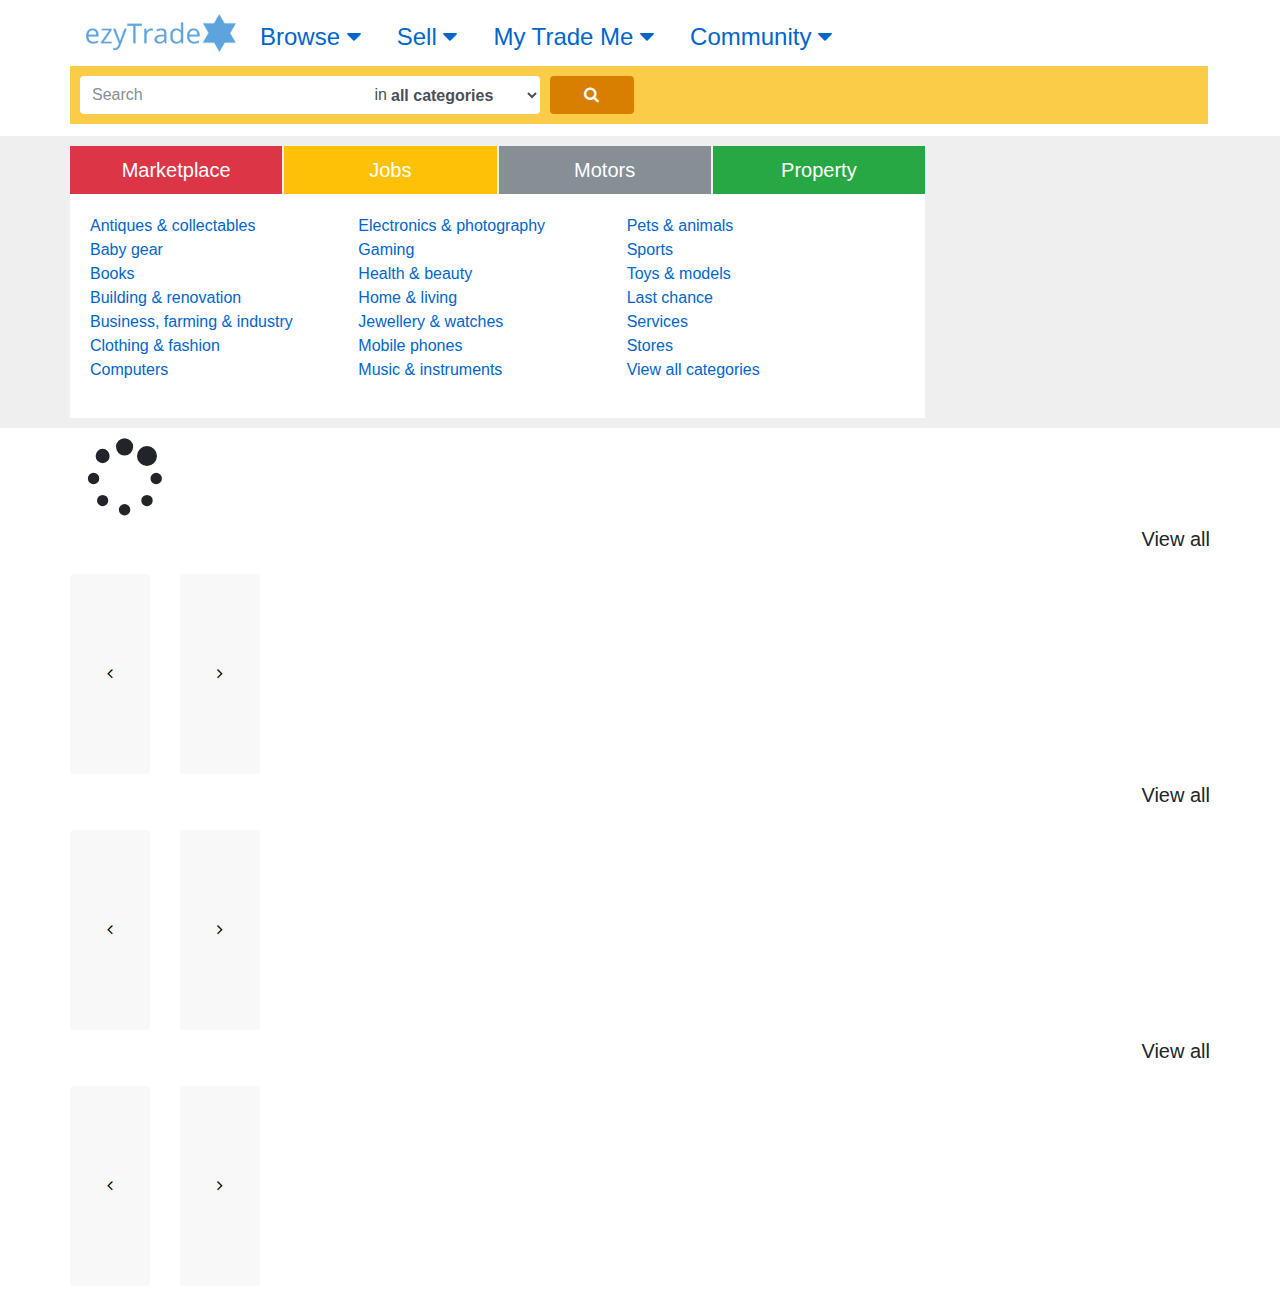
<file: index.html>
<!DOCTYPE html>
<html>
<head>
  <meta charset="utf-8">
  <meta http-equiv="x-ua-compatible" content="ie=edge">
  <meta name="viewport" content="width=device-width, initial-scale=1">
  <title>ezyTrade by Eric Wang</title>
  <meta name="description" content="ezyTrade by Eric Wang">
  <!-- base url -->
  <base href="/">
  
  <!-- Configured Head Tags  -->
  <link rel="apple-touch-icon" sizes="57x57" href="/assets/icon/apple-icon-57x57.png">
	<link rel="apple-touch-icon" sizes="60x60" href="/assets/icon/apple-icon-60x60.png">
	<link rel="apple-touch-icon" sizes="72x72" href="/assets/icon/apple-icon-72x72.png">
	<link rel="apple-touch-icon" sizes="76x76" href="/assets/icon/apple-icon-76x76.png">
	<link rel="apple-touch-icon" sizes="114x114" href="/assets/icon/apple-icon-114x114.png">
	<link rel="apple-touch-icon" sizes="120x120" href="/assets/icon/apple-icon-120x120.png">
	<link rel="apple-touch-icon" sizes="144x144" href="/assets/icon/apple-icon-144x144.png">
	<link rel="apple-touch-icon" sizes="152x152" href="/assets/icon/apple-icon-152x152.png">
	<link rel="apple-touch-icon" sizes="180x180" href="/assets/icon/apple-icon-180x180.png">
	<link rel="icon" type="image/png" sizes="192x192" href="/assets/icon/android-icon-192x192.png">
	<link rel="icon" type="image/png" sizes="32x32" href="/assets/icon/favicon-32x32.png">
	<link rel="icon" type="image/png" sizes="96x96" href="/assets/icon/favicon-96x96.png">
	<link rel="icon" type="image/png" sizes="16x16" href="/assets/icon/favicon-16x16.png">
	<link rel="manifest" href="/assets/manifest.json">
	<meta name="msapplication-TileColor" content="#00bcd4">
	<meta name="msapplication-TileImage" content="/assets/icon/ms-icon-144x144.png">
	<meta name="theme-color" content="#00bcd4">
  


  

  

  <!-- Async Google Analytics: change UA-71073175-1 to be your site's ID -->
  <script>
    window.ga=window.ga||function(){(ga.q=ga.q||[]).push(arguments)};ga.l=+new Date;
    ga('create', 'UA-71073175-1', 'auto');
    ga('send', 'pageview');
  </script>
  <script async src="https://www.google-analytics.com/analytics.js"></script>
  <!-- End Google Analytics -->

  <!-- CSS will be injected by webpack here -->
  <!-- Preload link tags will be injected by webpack here -->

<link href="main.415bfbaf1d6cad2eaeecfd888c74a7c3.css" rel="stylesheet"><link rel="preload" href="polyfills.0076857011429e332888.bundle.js" as="script"/><link rel="preload" href="main.46315dd681c105d82beb.bundle.js" as="script"/></head>

<body>

  <app>
    Loading...
  </app>

  <!-- Scripts will be injected by webpack here -->
<script type="text/javascript" src="polyfills.0076857011429e332888.bundle.js"></script><script type="text/javascript" src="main.46315dd681c105d82beb.bundle.js" async></script></body>
</html>
</file>
